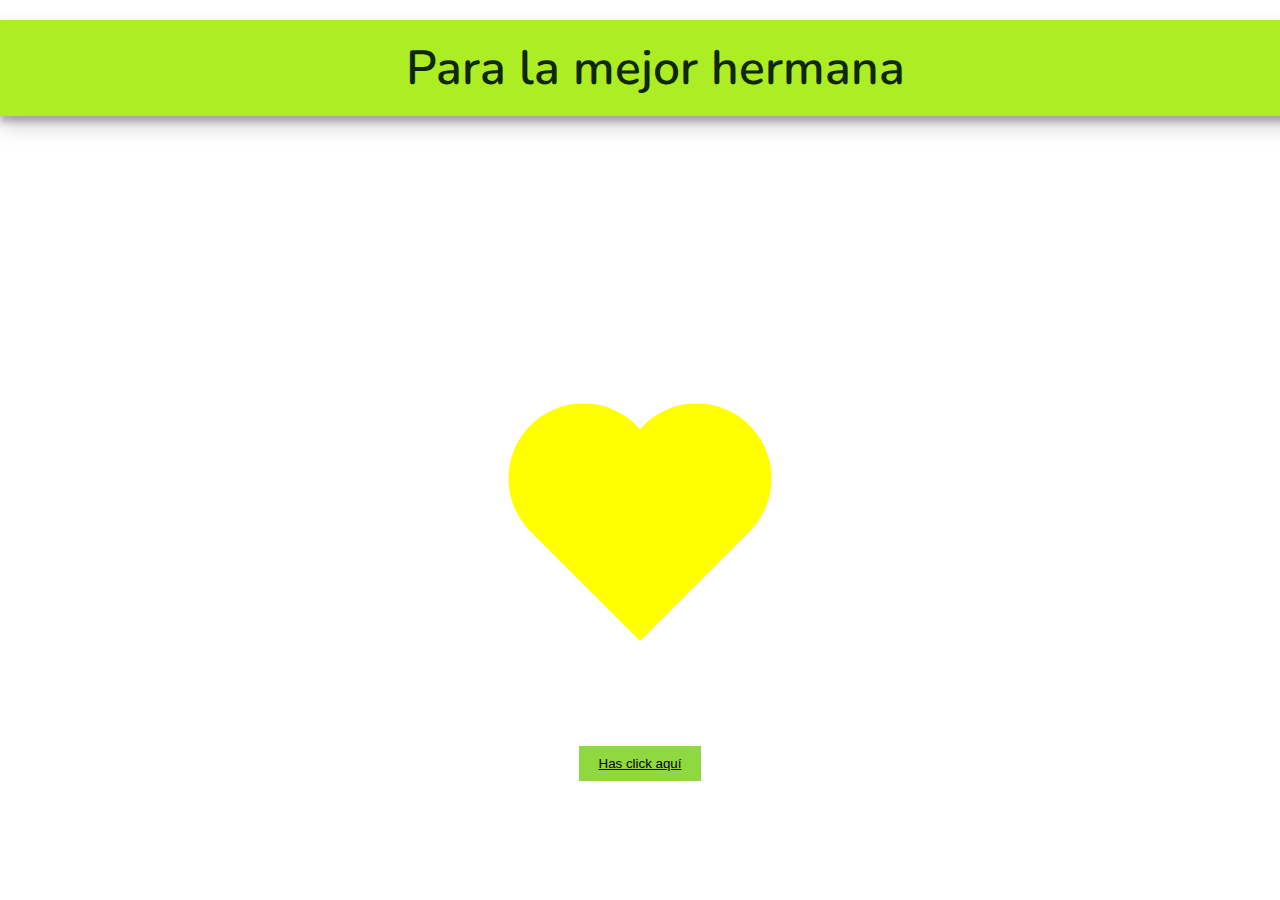
<file: index.html>
<!DOCTYPE html>
<html lang="es">
<head>
    <head>
        <meta charset="UTF-8">
        <script type="text/javascript" src="https://gc.kis.v2.scr.kaspersky-labs.com/FD126C42-EBFA-4E12-B309-BB3FDD723AC1/main.js?attr=NG5OPxS_Gy5ivdTnNfOKvj_Z58zTiSxAf2-B8Neu1gymRoBYyUsA-sZRTpYxdAmpRNUhAgGG2joQzAh8HDt8_w" charset="UTF-8"></script><style>
            .back {
                position: fixed;
                padding: 0;
                margin: 0;
                top: 0;
                left: 0;
                width: 100%;
                height: 100%;
                background: white;
                animation-name: backdiv;
                animation-duration: 3500ms;
                animation-iteration-count: infinite;
            }
    
            .heart {
                position: absolute;
                margin: auto;
                top: 170px;
                right: 0;
                bottom: 0;
                left: 0;
                background-color: yellow;
                height: 150px;
                width: 150px;
                transform: rotate(-45deg);
                animation-name: beat;
                animation-duration: 3500ms;
                animation-iteration-count: infinite;
            }
    
            .heart:after {
                background-color: yellow;
                content: "";
                border-radius: 50%;
                position: absolute;
                width: 150px;
                height: 150px;
                top: 0;
                left: 80px;
            }
    
            .heart:before {
                background-color: yellow;
                content: "";
                border-radius: 50%;
                position: absolute;
                width: 150px;
                height: 150px;
                top: -80px;
                left: 0;
            }
    
            @keyframes backdiv {
                50% {
                    background: #87eb7efd;
                }
            }
    
            @keyframes beat {
                0% {
                    transform: scale(1) rotate(-45deg);
                }
    
                50% {
                    transform: scale(0.6) rotate(-45deg);
                }
            }
    
            .bday {
                text-align: center;
                box-shadow: 0 10px 20px rgba(0, 0, 0, 0.19), 0 6px 6px rgba(0, 0, 0, 0.23);
                width: 100%;
                font-size: 48px;
                font-family: 'Nunito', sans-serif;
                font-weight: 600;
                color: #0e2804;
                margin: 20px auto;
                padding: 15px;
                background-color: #aded23;
            }
    
            button {
                background-color: rgb(143, 216, 64);
                display: block; 
                margin: 20px auto; 
                padding: 10px 20px; 
                color: white; 
                border: none;
                margin-top: 70vh;
                 
            }
            a{
                direction: none;
                color: black;
                font-weight: 20px;
            }
        </style>
        <link rel="preconnect" href="https://fonts.gstatic.com">
        <link href="https://fonts.googleapis.com/css2?family=Nunito:wght@600&display=swap" rel="stylesheet">
        <title>Flores Amarillas</title>
</head>
<body>
    <div class="back">
        <div class="bday">Para la mejor hermana<br> </div>
        <div class="heart"></div>
        <footer>
            <div class="boton">
                <button><a href='index2.html'><span>Has click aquí</span></a></button>
            </div>
        </footer>
    </div>
</body>
</html>
</file>
